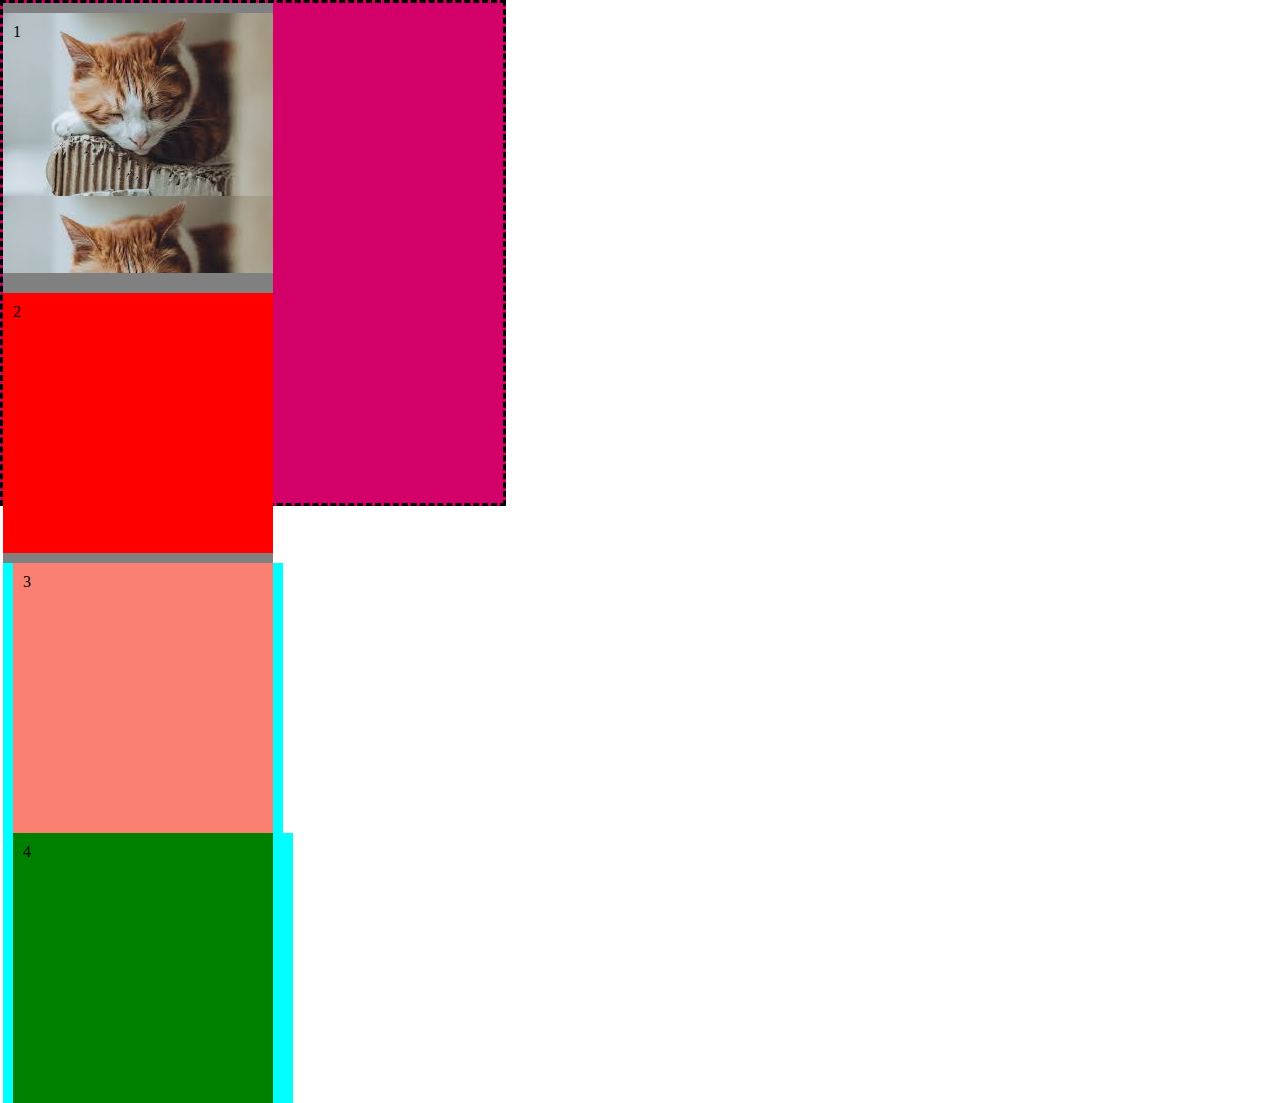
<file: sinBoxSizing/Index.html>
<!DOCTYPE html>
<html lang="en">
  <head>
    <meta charset="UTF-8" />
    <meta http-equiv="X-UA-Compatible" content="IE=edge" />
    <meta name="viewport" content="width=device-width, initial-scale=1.0" />
    <title>Document</title>
    <link rel="stylesheet" href="./22demarzo.css" />
  </head>
  <body>
    <section>
      <div class="bgImage">1</div>
      <div class="bgRed">2</div>
      <div class="bgSalmon">3</div>
      <div class="bgGreen">4</div>
    </section>
  </body>
</html>
</file>
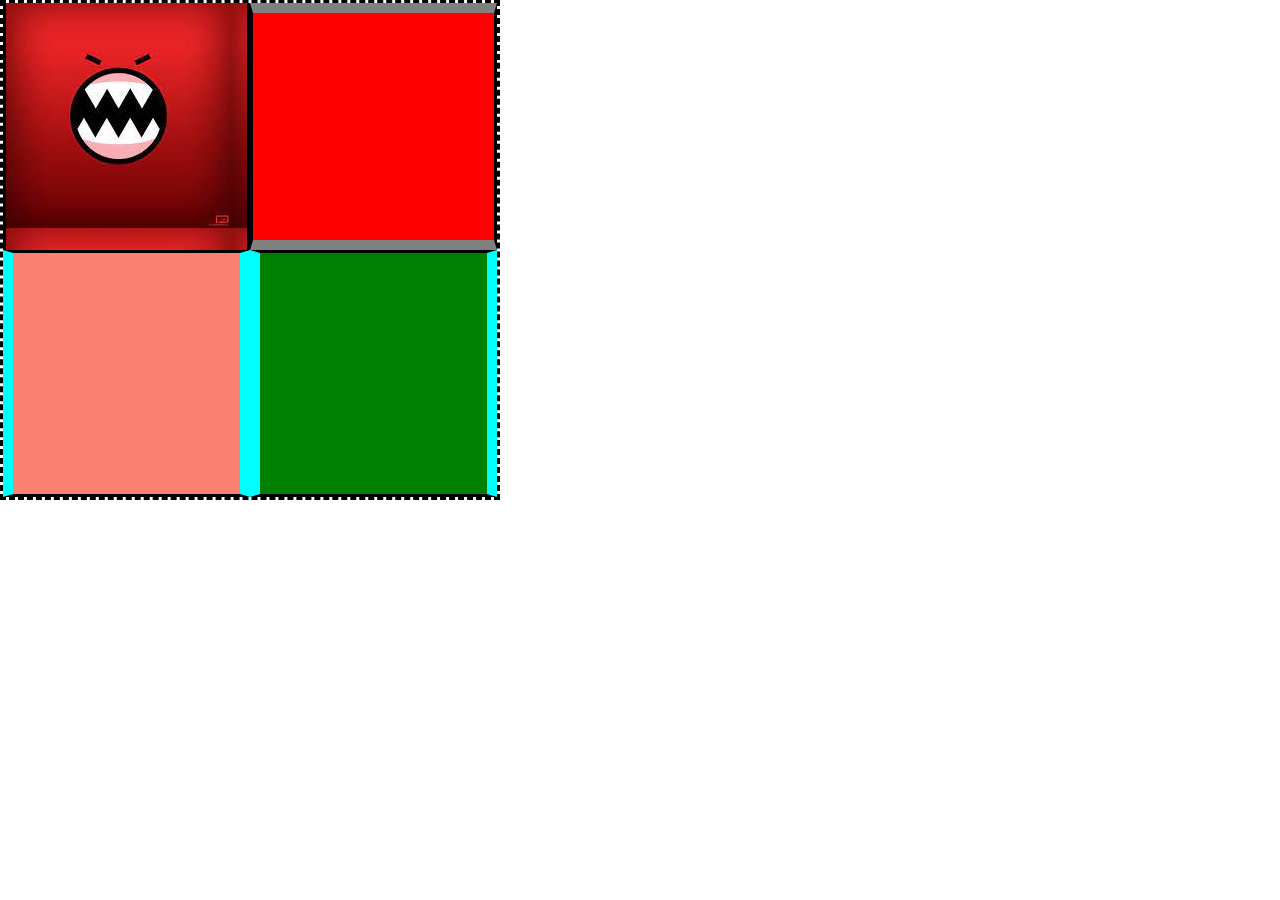
<file: Borrador/inicioDeCurso.html>
<!DOCTYPE html>
<html lang="en">
  <head>
    <meta charset="UTF-8" />
    <meta http-equiv="X-UA-Compatible" content="IE=edge" />
    <meta name="viewport" content="width=device-width, initial-scale=1.0" />
    <link rel="stylesheet" href="./inicioDeCurso.css" />
    <title>Document</title>
  </head>
  <body>
    <section class="padre">
      <article class="hijos caja1"></article>
      <article class="hijos caja2"></article>
      <article class="hijos caja3"></article>
      <article class="hijos caja4"></article>
    </section>
  </body>
</html>
</file>
<file: sinBoxSizing/22demarzo.css>
* {
  margin: 0%;
}

section {
  background-color: rgb(212, 0, 106);
  height: 500px;
  width: 500px;
  border: dashed;
}
div {
  background-color: blueviolet;
  padding: 10px;
  display: inline-block;
}
.bgRed {
  background-color: red;
  border-top: grey 10px solid;
  border-bottom: grey 10px solid;
  height: 240px;
  width: 250px;
  display: inline-block;
}
.bgSalmon {
  background-color: salmon;
  border-left: cyan 10px solid;
  border-right: cyan 10px solid;
  height: 250px;
  width: 240px;
  display: inline-block;
}
.bgGreen {
  background-color: green;
  border-left: cyan 10px solid;
  border-right: cyan 20px solid;
  height: 250px;
  width: 240px;
  display: inline-block;
}
.bgImage {
  display: inline-block;
  height: 240px;
  width: 250px;
  border-top: grey 10px solid;
  border-bottom: grey 10px solid;
  background-image: url([data-uri]);
}
</file>
<file: Borrador/inicioDeCurso.css>
* {
  margin: 0;
  box-sizing: border-box;
  padding: 0;
}
.padre {
  display: flex;
  flex-wrap: wrap;
  width: 500px;
  height: 500px;
  border: dashed;
}
.hijos {
  height: 50%;
  width: 50%;
  background-color: salmon;
  border: solid;
  padding: 10px;
}
.caja1 {
  background-image: url([data-uri]);
  border-top: 10px gray;
  border-bottom: 10px gray;
}
.caja2 {
  background-color: red;
  border-top: 10px solid gray;
  border-bottom: 10px solid gray;
}
.caja3 {
  background-color: salmon;
  border-left: 10px solid cyan;
  border-right: 10px solid cyan;
}
.caja4 {
  background-color: green;
  border-left: 10px solid cyan;
  border-right: 10px solid cyan;
}
</file>
